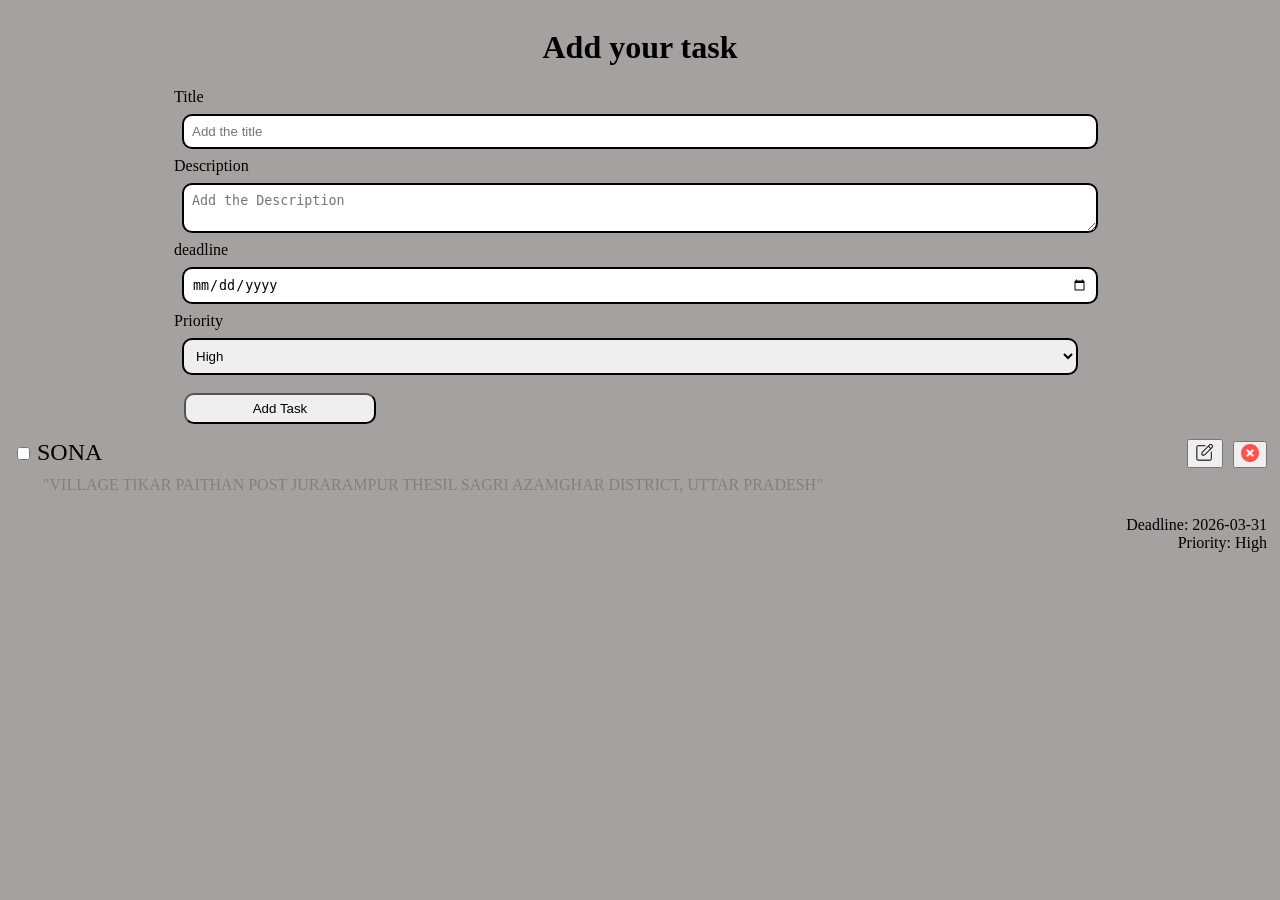
<file: index.html>
<!DOCTYPE html>
<html lang="en">

<head>
    <meta charset="UTF-8">
    <meta name="viewport" content="width=device-width, initial-scale=1.0">
    <title>Document</title>

    <link rel="stylesheet" href="sytyle.css">
</head>

<body>
    <div class="inputForm">
        <h1>Add your task </h1>
        <div class="container">
            <form action="#" id="addTaskForm">
                <label for="title">Title</label>
                <input type="text" name="newTitle" id="title" placeholder="Add the title">
                <label for="Description">Description</label>
                <textarea type="text" name="newDescription" id="Description"
                    placeholder="Add the Description"></textarea>
                <label for="Deadline">deadline</label>
                <input type="date" name="Deadline" id="Deadline">
                <label for="Priority">Priority</label>
                <select name="Priority" id="Priority">
                    <option value="High">High</option>
                    <option value="Medium">Medium</option>
                    <option value="Low">Low</option>
                </select>
                <button type="submit" class="submit_btn"> Add Task</button>
            </form>
        </div>
    </div>
    <div class="highPriorityTask">
        <div class="task">
            <input class="ckackbox" type="checkbox">

            <span class="title">SONA</span>
            <button  class="delete_btn">
                <img src="icons/delete_btn.png" alt="deleteIcon" width="18px">
            </button>

            <button class="edit_btn">
                <img src="icons/edit_icon.png" alt="edit_icon" width="20" >
            </button>

            <div class="Description">
                "VILLAGE TIKAR PAITHAN POST JURARAMPUR THESIL SAGRI
                AZAMGHAR DISTRICT, UTTAR PRADESH"
            </div>
            <span class="finishDate">Deadline: 2026-03-31</span>
            <span class="importance">Priority: High</span>
        </div>

    </div>
    <!-- <button class="icon-button">t
        <img src="icons/edit_icon.png" alt="">
    </button> -->
    <div class="mediumPriorityTask">
    </div>
    <div class="lowPriorityTask">
    </div>

    </div>

    <script src="modScript.js"></script>
</body>

</html>
</file>
<file: sytyle.css>
body{
    background-color: rgb(165, 161, 161);
}
.inputForm h1 {
    display: flex;
    justify-content: center;
    align-items: center;

}

.inputForm {
    /* outline: 2px solid; */
    flex-direction: column;
    display: flex;
    justify-content: center;
    align-items: center;
}

.inputForm #addTaskForm {
    text-align: left;
    display: flex;
    justify-content: center;
    flex-direction: column;
}

#addTaskForm input,
select,
textarea {
    padding: 8px;
    margin: 8px;
    width: 70vw;
    border: 2px solid;
    border-radius: 10px;

}

.container button {
    width: 15vw;
    padding: 6px;
    margin: 10px;
    border-radius: 10px;
}

.task {
    /* border: 2px solid; */
    padding: 20px;
    padding: 5px;
}

.task .title {
    font-size: x-large;
}

.task .Description {
    padding-top: 10px;
    padding-left: 30px;
    height: 40px;
    width: 90%;
    overflow: hidden;
    white-space: nowrap;
    text-overflow: ellipsis;
    color: grey;

}

.task .finishDate,
.importance {
    display: flex;
    justify-content: flex-end;
}

.task .edit_btn {
    float: right;
    margin-right: 10px;
}

.task .delete_btn {
    margin-top: 2px;
    float: right;
}

.icon-button {
    display: flex;
    align-items: center;
    justify-content: center;
    width: 38px;
    height: 35px;
    border: none;
    background-color: white;
    border-radius: 10px;
    cursor: pointer;
    transition: all 0.2s ease;
    box-shadow: 0 1px 3px rgba(0, 0, 0, 0.1);
}

.icon-button:hover {
    background-color: #e56d6d;
    box-shadow: 0 2px 6px rgb(196, 255, 20);
    transform: translateY(-5px);
}

.icon-button:active {
    transform: translateY(-9px);
    box-shadow: 0 1px 3px rgba(0, 0, 0, 0.1);
}

.icon-button img {
    width: 20px;
    height: 20px;
}
</file>
